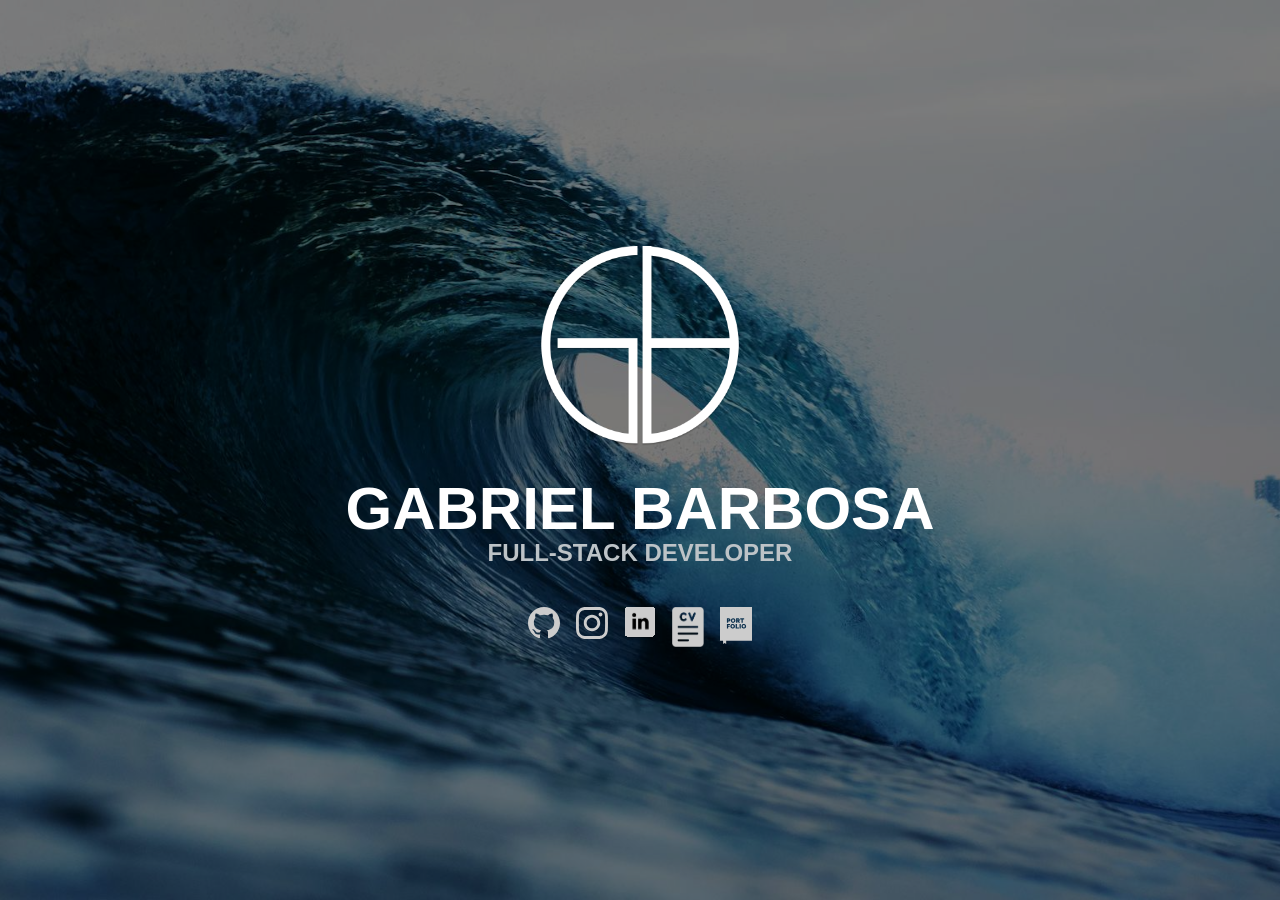
<file: index.html>
<!DOCTYPE html>
<html lang="pt-br">
    <head>
        <meta charset="UTF-8">
        <link rel="stylesheet" href="main.css">
        <link rel="icon" type="image/x-icon" href="./logo-2.ico">
        <meta name="viewport" content="width=device-width, initial-scale=1.0">
        <meta http-equiv="X-UA-Compatible" content="ie=edge">
        <title>Gabriel Barbosa Dev</title>
    </head>
    <body>
        <!-- Background e logo-->
        <h1>            
            <img src="GB-logo.png" alt="GB"> <br>
            GABRIEL BARBOSA
        </h1>

        <h2>
            FULL-STACK DEVELOPER
        </h2>
                   
        <!--Tituolos-->
     
        
        <!--Lista de links-->
        <ol>
            <li><a href="https://github.com/gbrielf"><img src="logo-github.svg" alt="Github Icone"></a></li>

            <li><a href="https://www.instagram.com/gbrielf_"><img src="logo-insta.svg" alt="Instagram Icone"></a></li>

            <li><a href="https://www.linkedin.com/in/gabriel-barbosa-0295b9194/"><img src="logo-linkedin.svg" alt="Linkedin Icone"></a></li>
            
            <li><a href="https://drive.google.com/file/d/1QnB64Jznrt6A9VGYcT84oZU78bQcBcwi/view?usp=sharing"><img src="CV icone.png" alt="Curriculum Vitae Icone"></a></li>
        
            <li><a href="https://drive.google.com/drive/folders/1-yChXT7CFlzzyhL5_BXCwGoaQLv7QiXv?usp=drive_link"><img src="portfolio 1 (Traced).svg" alt="Portfólio Icone"></a></li>
                        
        </ol>

    </body>
</html>
</file>
<file: main.css>
*{
    padding: 0;
    margin: 0;
}

html{
    background-image: url(fundo.jpg);
    background-repeat: no-repeat;
    background-size: cover;
    background-attachment: fixed;
    background-position: center;
    min-height: 100dvh;
}

body{
    display: flex;
    flex-direction: column;
    justify-content: center;
    align-items: center;
    text-align: center;
    font-family: 'Open Sans', 'Helvetica Neue', sans-serif;
    font-size: clamp(16px, 4vw, 30px);
    color: white;
    background-color: rgba(0,0,0,0.5);  
    min-height: 100dvh;
    padding: 1rem;
    box-sizing: border-box;
}

h1{
    margin: 0;
    padding: 0;
    font-size: clamp(32px, 8vw, 60px);
    line-height: 0.75;
}

h1 img {
    width: clamp(120px, 25vw, 200px);
    height: auto;
    display: block;
    margin: 0 auto -0.3rem;
}

h2{
    font-weight: 600;
    margin-top: 0.5rem;
    color: #bdc3c7;
    font-size: clamp(14px, 4vw, 24px);
    margin: 0;
    margin-top: 0.5rem;
}


ol li a img{
    width: clamp(20px, 6vw, 32px);
    margin-top: 1rem;
    font-weight: 400;
    filter: brightness(.8);
    transition: all .3s ease;
}

li a img:hover{
    transform: scale(1.15);
    filter: brightness(1);
}

ol{
    display: flex;
    list-style-type: none;
    justify-content: center;
    flex-wrap: wrap;
    margin-top: 1.5rem;
    gap: 1rem;
}

li{
    margin: 0;
    font-style: normal;
    font-variant: normal;
}

/* Responsivo: Tablets e telas pequenas */
@media (max-width: 768px) {
    html {
        background-attachment: scroll;
    }
    
    body {
        padding: 0.5rem;
    }
    
    h1 {
        padding: 1rem 0 0 0;
    }
    
    ol {
        gap: 0.75rem;
        margin-top: 1rem;
    }
}

/* Responsivo: Celulares pequenos */
@media (max-width: 480px) {
    body {
        padding: 0.5rem;
    }
    
    h1 {
        padding: 0.75rem 0 0 0;
    }
    
    h2 {
        margin-top: 0.25rem;
    }
    
    ol {
        gap: 0.5rem;
        margin-top: 0.75rem;
    }
    
    ol li a img {
        margin-top: 0.75rem;
    }
}
</file>
